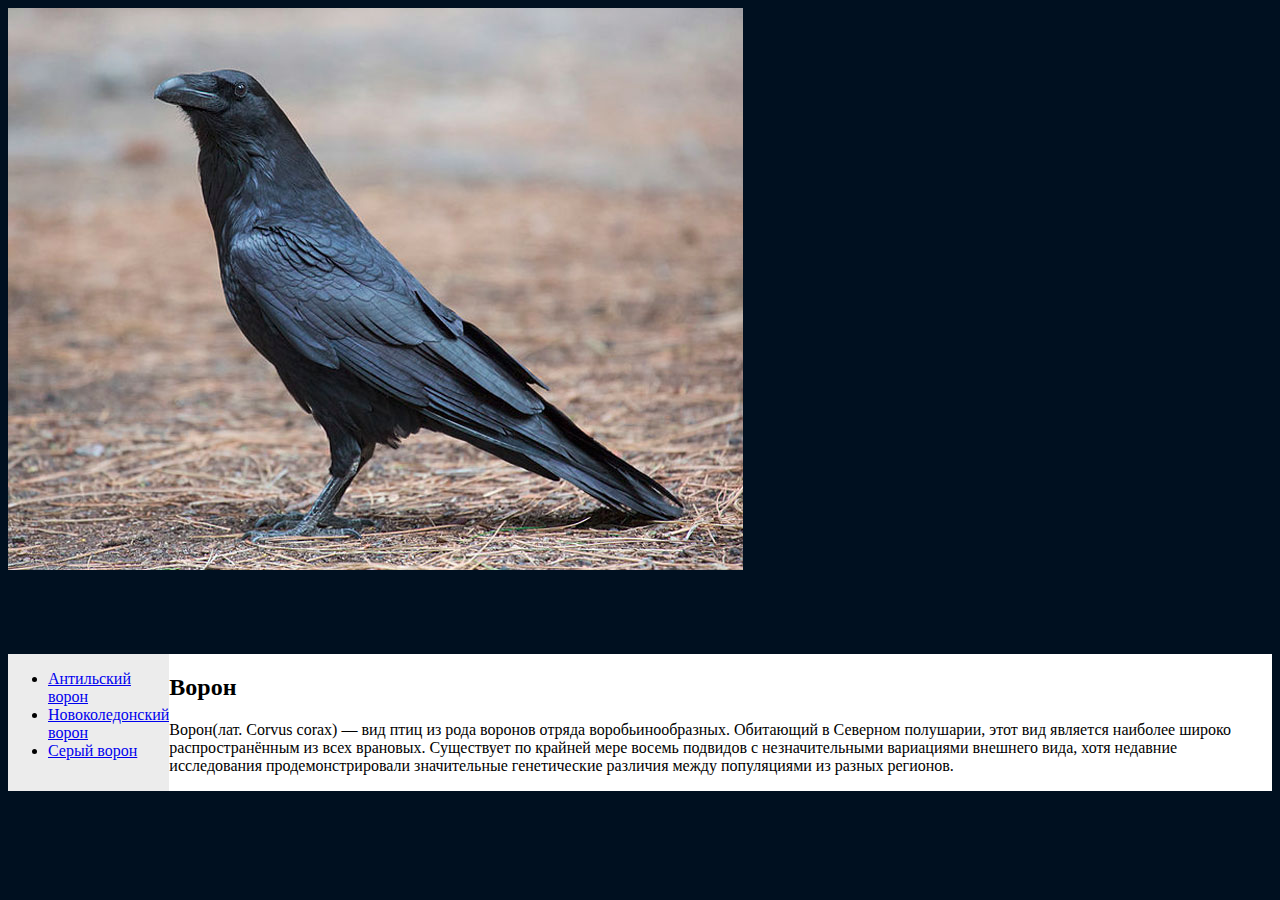
<file: index.html>
<!doctype html>
    <html>
        <head>
            <meta charset="utf-8">
            <title>Разновидности воронов </title>
            <link href="style.css" rel="stylesheet">
        </head>
        <body>
            <header>
                <img src="2-1.jpg">
            <h1>Разновидности воронов</h1>
            </header>
            <div id="flex">
                <nav>
                    <ul>
                        <li><a href="week0.html">Антильский ворон</a></li>
                        <li><a href="week1.html">Новоколедонский ворон</a></li>
                        <li><a href="week2.html">Серый ворон</a></li>
                    </ul>
                </nav>
                <main>
                    <h2> Ворон</h2>
                    <p>
                       Ворон(лат. Corvus corax) — вид птиц из рода воронов отряда воробьинообразных. Обитающий в Северном полушарии, этот вид является наиболее широко распространённым из всех врановых. Существует по крайней мере восемь подвидов с незначительными вариациями внешнего вида, хотя недавние исследования продемонстрировали значительные генетические различия между популяциями из разных регионов.
                    </p>
                </main>
            </div>
        </body>
</html>
</file>
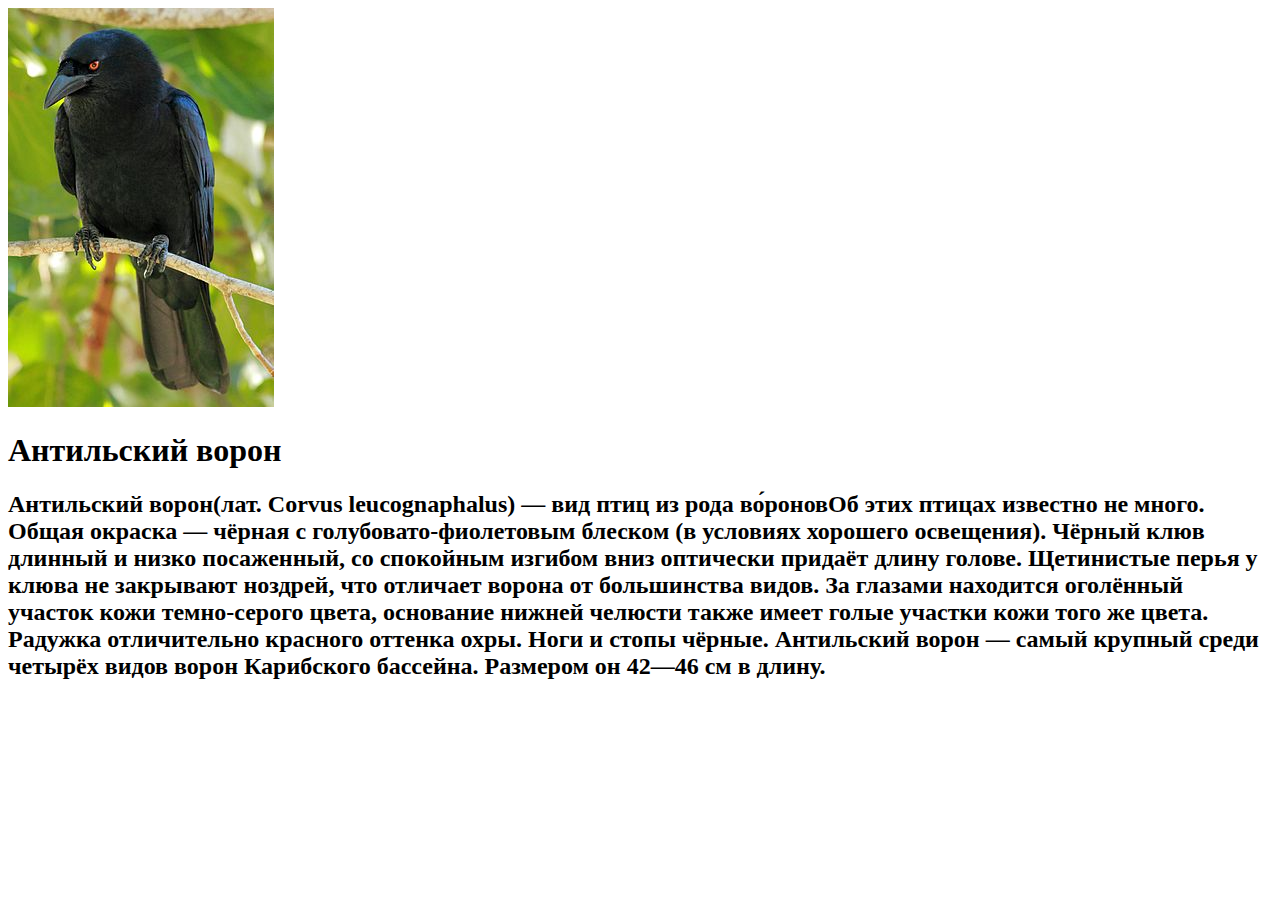
<file: week0.html>
<!doctype html>
<html>
    <head>
        <meta charset="utf-8">
        <title>Неделя 0</title>
    </head>
    <body>
        <header>
            <img src="266px-DR_White-necked_Crow_ed2_1.JPG">
            <h1>Антильский ворон</h1>
        </header>
        <div>
            <nav>

            </nav>
            <main>
               <h2>Антильский ворон(лат.  Corvus leucognaphalus) — вид птиц из рода во́роновОб этих птицах известно не много.
Общая окраска — чёрная с голубовато-фиолетовым блеском (в условиях хорошего освещения). Чёрный клюв длинный и низко посаженный, со спокойным изгибом вниз оптически придаёт длину голове. Щетинистые перья у клюва не закрывают ноздрей, что отличает ворона от большинства видов. За глазами находится оголённый участок кожи темно-серого цвета, основание нижней челюсти также имеет голые участки кожи того же цвета. Радужка отличительно красного оттенка охры. Ноги и стопы чёрные.
Антильский ворон — самый крупный среди четырёх видов ворон Карибского бассейна. Размером он 42—46 см в длину.</h2>
            </main>
        </div>
    </body>
</html>
</file>
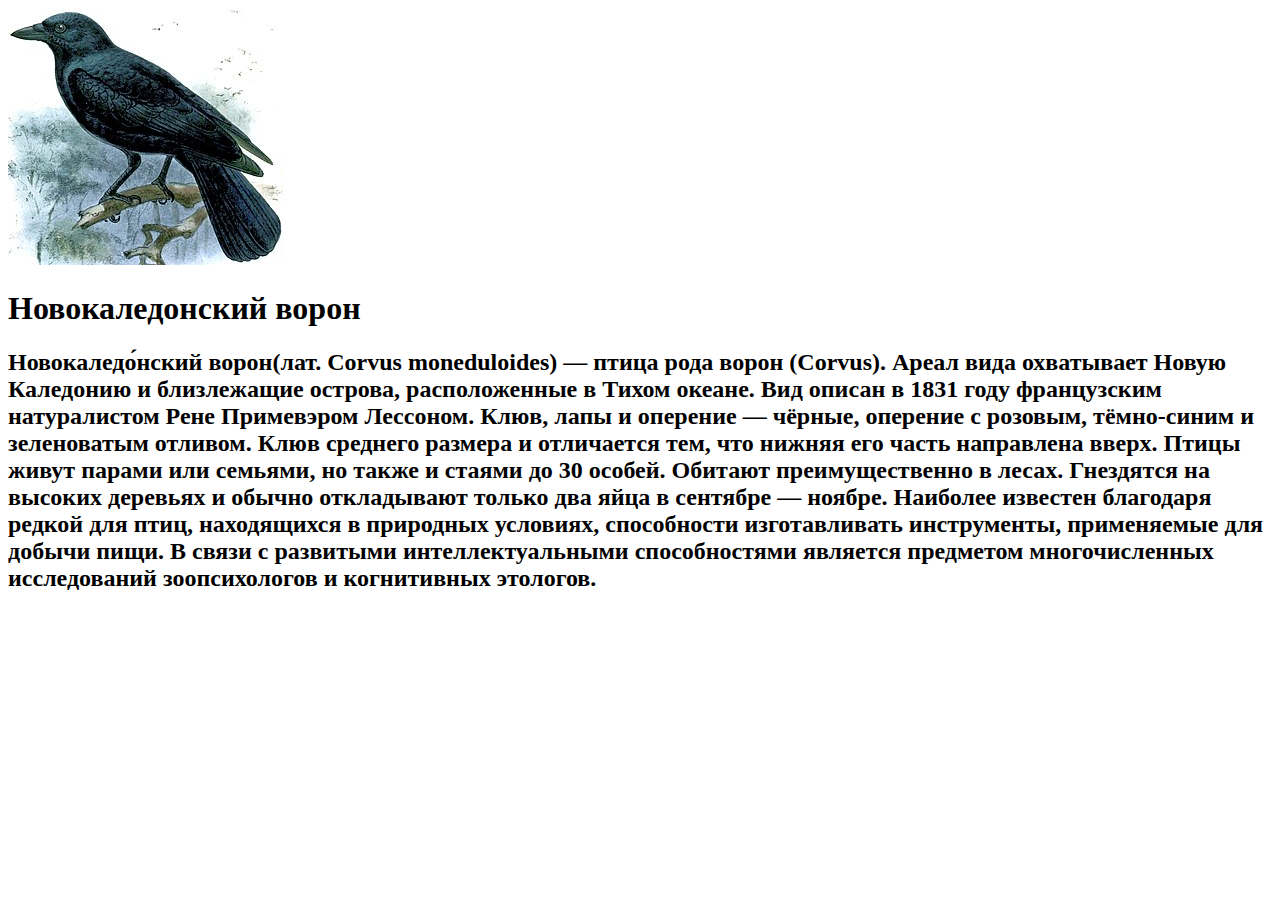
<file: week1.html>
<!doctype html>
<html>
    <head>
        <meta charset="utf-8">
        <title>Неделя 0</title>
    </head>
    <body>
        <header>
            <img src="275px-Corvus_moneduloides.jpg">
            <h1>Новокаледонский ворон</h1>
        </header>
        <div>
            <nav>

            </nav>
            <main>
               <h2>Новокаледо́нский ворон(лат. Corvus moneduloides) — птица рода ворон (Corvus). Ареал вида охватывает Новую Каледонию и близлежащие острова, расположенные в Тихом океане. Вид описан в 1831 году французским натуралистом Рене Примевэром Лессоном.

Клюв, лапы и оперение — чёрные, оперение с розовым, тёмно-синим и зеленоватым отливом. Клюв среднего размера и отличается тем, что нижняя его часть направлена вверх. Птицы живут парами или семьями, но также и стаями до 30 особей. Обитают преимущественно в лесах. Гнездятся на высоких деревьях и обычно откладывают только два яйца в сентябре — ноябре. Наиболее известен благодаря редкой для птиц, находящихся в природных условиях, способности изготавливать инструменты, применяемые для добычи пищи. В связи с развитыми интеллектуальными способностями является предметом многочисленных исследований зоопсихологов и когнитивных этологов.</h2>
            </main>
        </div>
    </body>
</html>
</file>
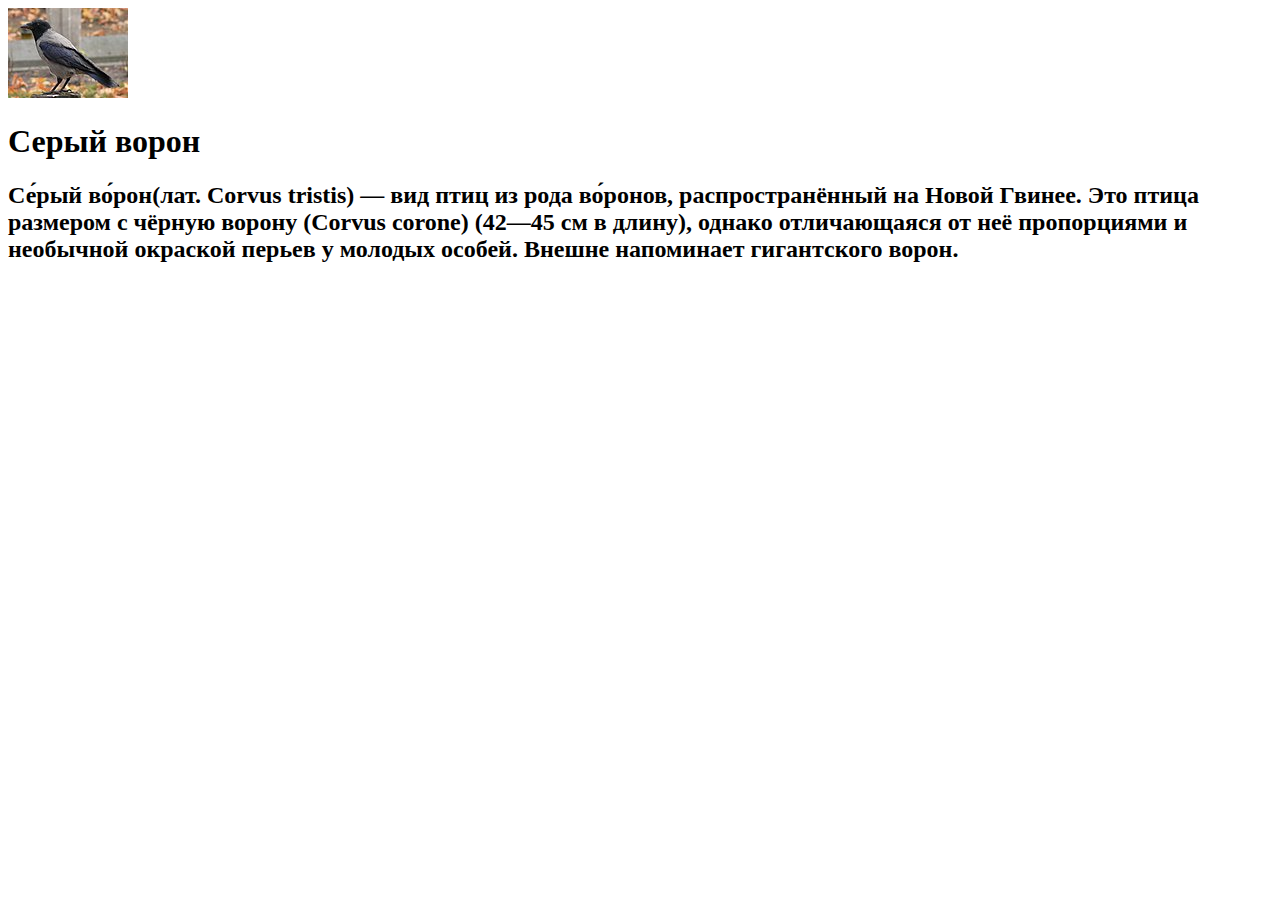
<file: Week2.html>
<!doctype html>
<html>
    <head>
        <meta charset="utf-8">
        <title>Серый ворон</title>
    </head>
    <body>
        <header>
            <img src="120px-Wrona_Siwa.jpg">
            <h1>Серый ворон</h1>
        </header>
        <div>
            <nav>

            </nav>
            <main>
               <h2>Се́рый во́рон(лат. Corvus tristis) — вид птиц из рода во́ронов, распространённый на Новой Гвинее. Это птица размером с чёрную ворону (Corvus corone) (42—45 см в длину), однако отличающаяся от неё пропорциями и необычной окраской перьев у молодых особей. Внешне напоминает гигантского ворон. </h2>
            </main>
        </div>
    </body>
</html>
</file>
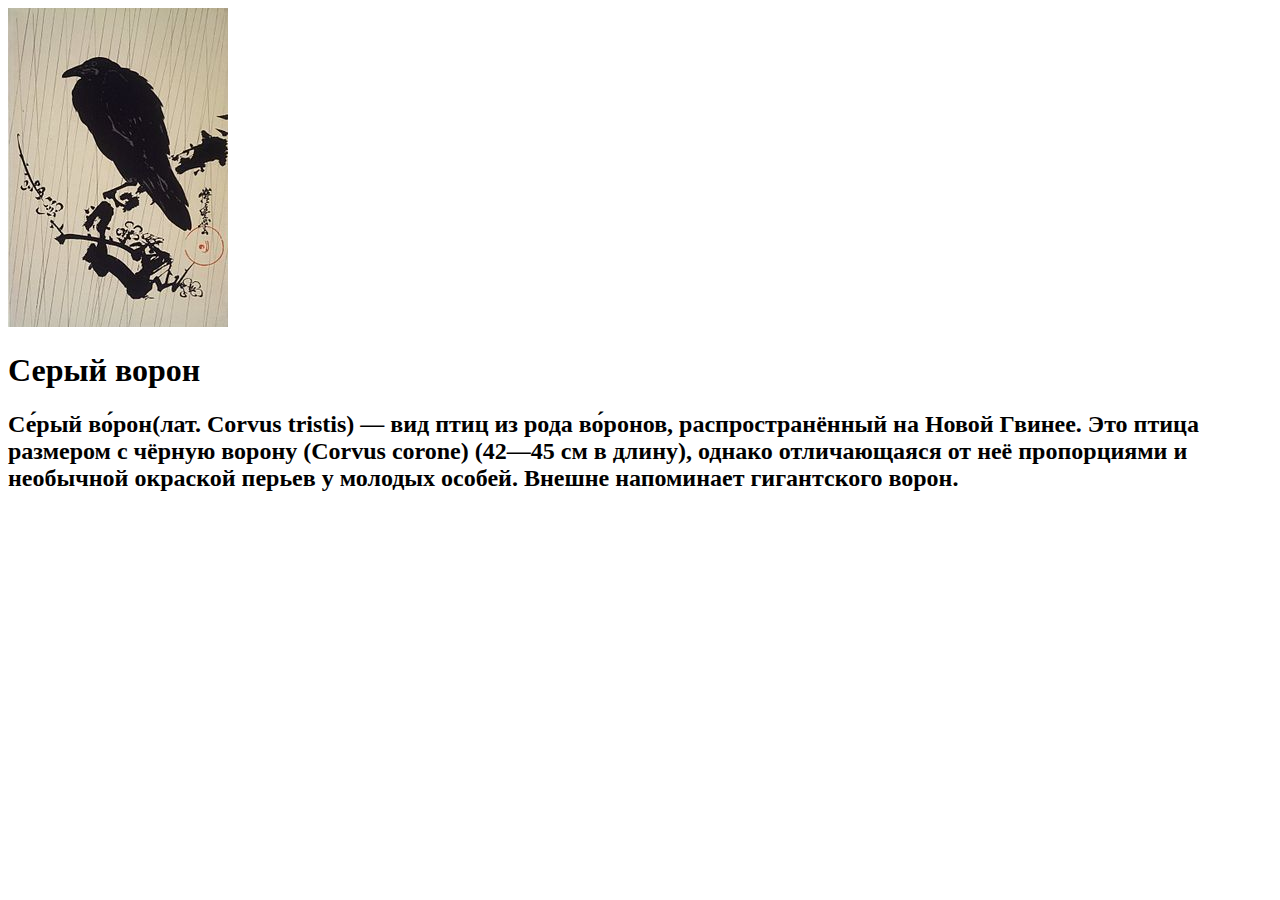
<file: week2.html>
<!doctype html>
<html>
    <head>
        <meta charset="utf-8">
        <title>Серый ворон</title>
    </head>
    <body>
        <header>
            <img src="220px-Brooklyn_Museum_-_Crow_on_a_Branch_-_Kawanabe_Kyosai.jpg">
            <h1>Серый ворон</h1>
        </header>
        <div>
            <nav>

            </nav>
            <main>
               <h2>Се́рый во́рон(лат. Corvus tristis) — вид птиц из рода во́ронов, распространённый на Новой Гвинее. Это птица размером с чёрную ворону (Corvus corone) (42—45 см в длину), однако отличающаяся от неё пропорциями и необычной окраской перьев у молодых особей. Внешне напоминает гигантского ворон. </h2>
            </main>
        </div>
    </body>
</html>
</file>
<file: style.css>
body {
    background-color: #001020;
}
#flex{
    display: flex;
    flex-direction: row;
}
nav {
    Background-color: #ececec;
}
main {
    background-color: #fff;
}
h1 {
    color :#001020;
}
<li><a href="week0.html">Антильский ворон</a></li> {
    background-color: #001020;
}
#<a href="week0.html"> {
    background-color: #001020;
}
body {
    background-color: #001020;
}
</file>
